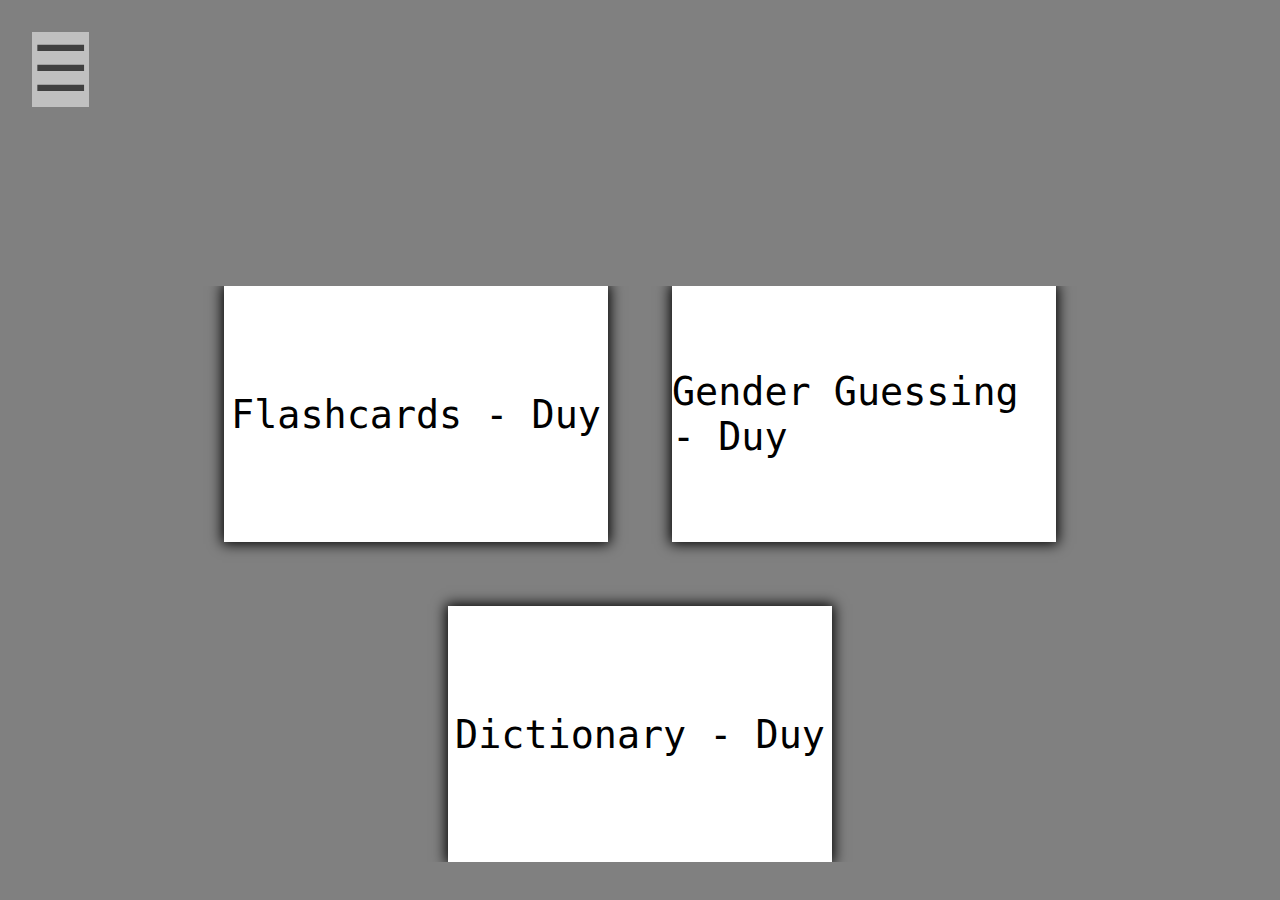
<file: index.html>
<!DOCTYPE html>
<html lang="en">
<head>
    <meta charset="UTF-8">
    <meta name="viewport" content="width=device-width, initial-scale=1.0">
    <link rel="preconnect" href="https://fonts.googleapis.com">
    <link rel="preconnect" href="https://fonts.gstatic.com" crossorigin>
    <link href="https://fonts.googleapis.com/css2?family=Momo+Signature&display=swap" rel="stylesheet">
    <link href="https://fonts.googleapis.com/css2?family=Momo+Signature&family=Roboto:ital,wght@0,100..900;1,100..900&display=swap" rel="stylesheet">
    <link rel="stylesheet" href="flashcard.css">
    <link rel="stylesheet" href="main.css">
    <title>De_Wie</title>
</head>
<body>
    <div class="container">
        <div class="logo">De_Wie
        <div class="about">by Duy Nguyen
        </div>
        </div>
        <div class="subpage-select">

        </div>
    </div>
</body>
<script src="backend.js"></script>
<script src="main.js"></script>
<script src="menu.js"></script>
</html>
</file>
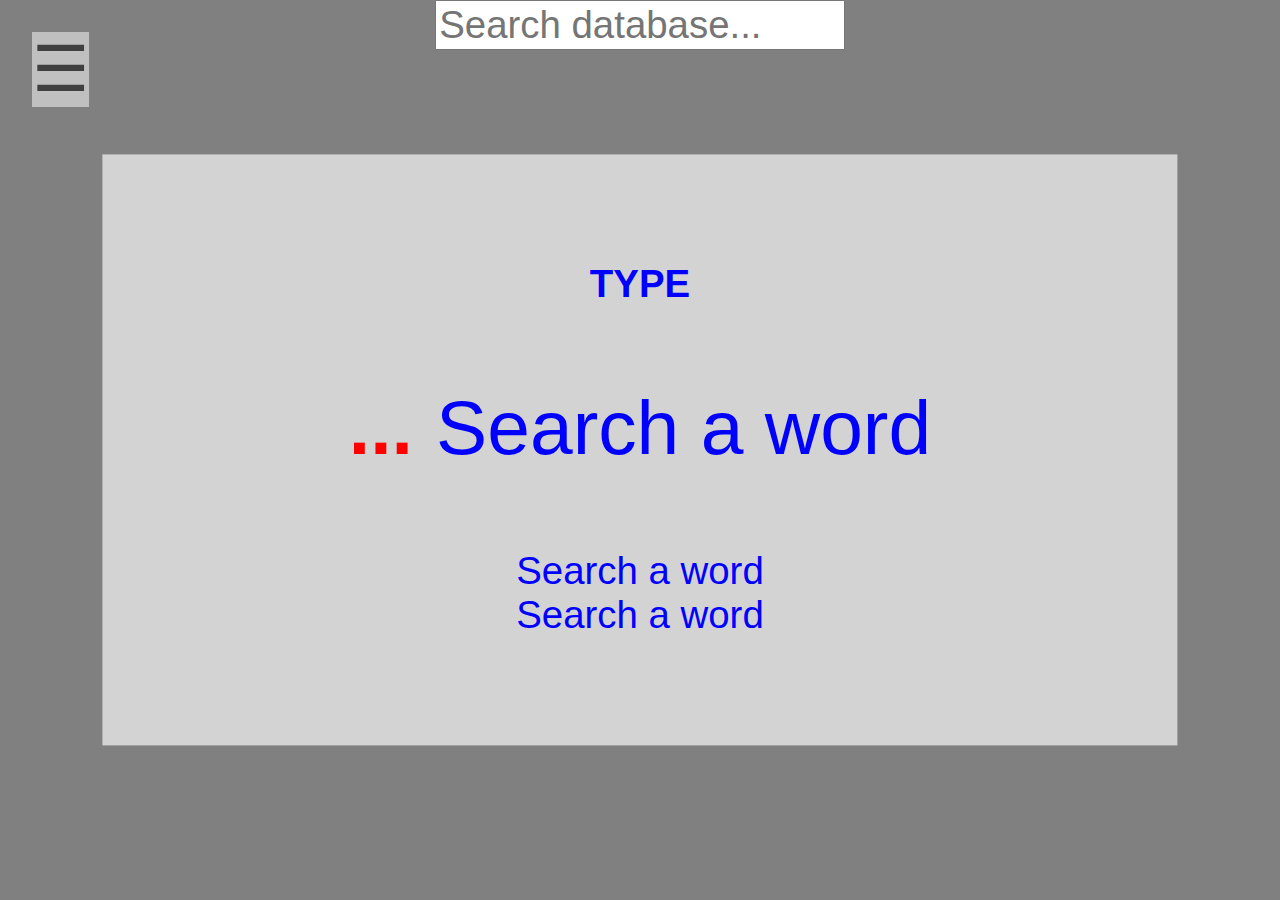
<file: dictionary.html>
<!DOCTYPE html>
<html lang="en">
<head>
    <meta charset="UTF-8">
    <meta name="viewport" content="width=device-width, initial-scale=1.0">
    <link rel="stylesheet" href="main.css">
    <link rel="stylesheet" href="dictionary.css">
    <title>Dictionary_dewie</title>
</head>
<body>
    <div class="container">
        <div class="search">
        <input placeholder="Search database...">
        <div class="search_results"></div>
        </div>
        <div class="result">
            <div class="type">TYPE</div>
            <div class = word_container>
                <strong>...</strong><pre> </pre>
                <p>Search a word</p>
            </div>
            <div class="meaning">Search a word</div>
            <div class="example">Search a word</div>


        </div>
    </div>
</body>
<script src="backend.js"></script>
<script src="menu.js"></script>
<script src="dictionary.js"></script>
</html>
</file>
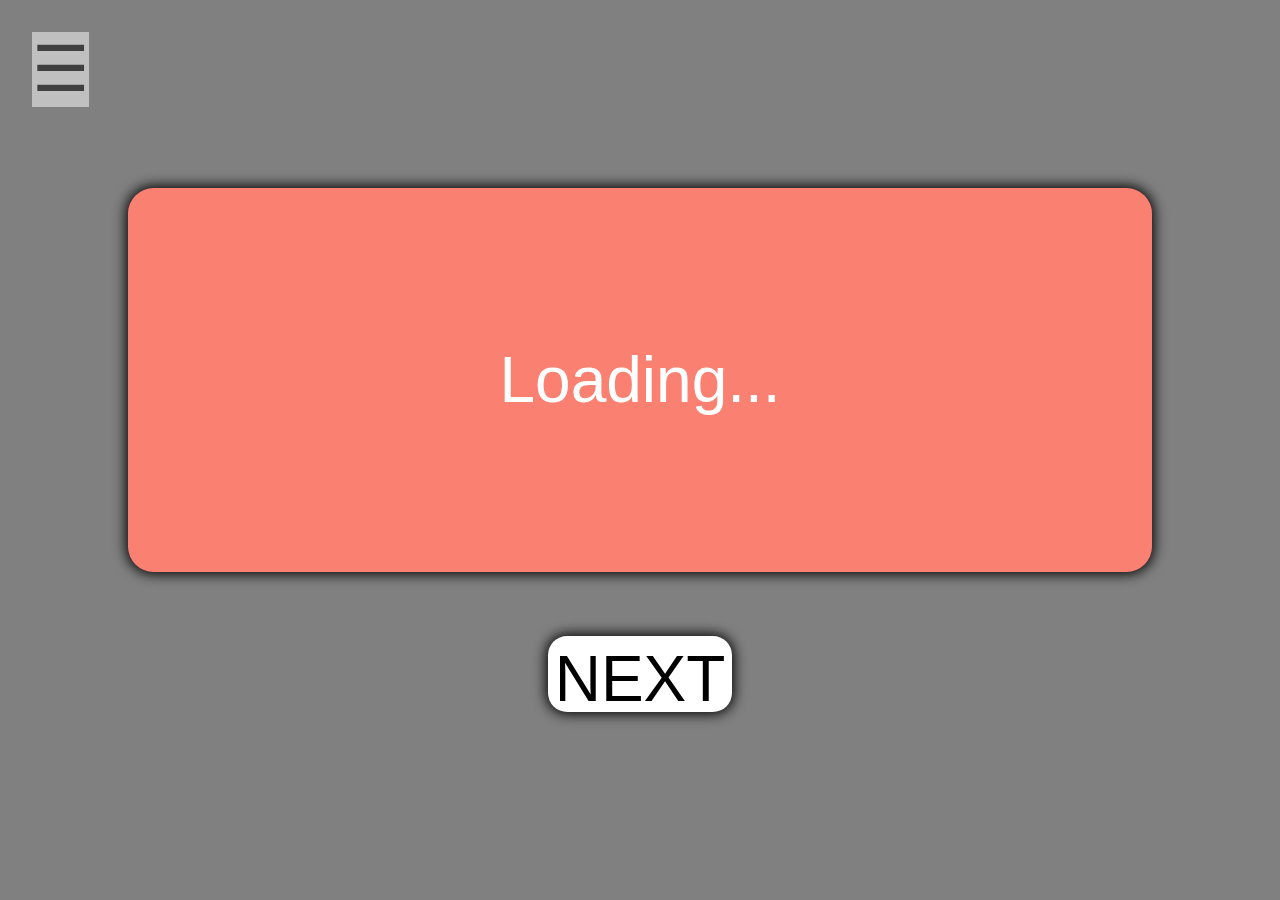
<file: flashcard.html>
<!DOCTYPE html>
<html lang="en">
<head>
    <meta charset="UTF-8">
    <meta name="viewport" content="width=device-width, initial-scale=1.0">
    <link rel="stylesheet" href="flashcard.css">
    <link rel="stylesheet" href="main.css">
    <title>Flashcard-De_Wie</title>
</head>
<body>
    <div class="container">
        <!-- <div class="cover">LOADING...</div> -->

    </div>
</body>
<script src="backend.js"></script>
<script src="flashcard.js"></script>
<script src="menu.js"></script>
</html>
</file>
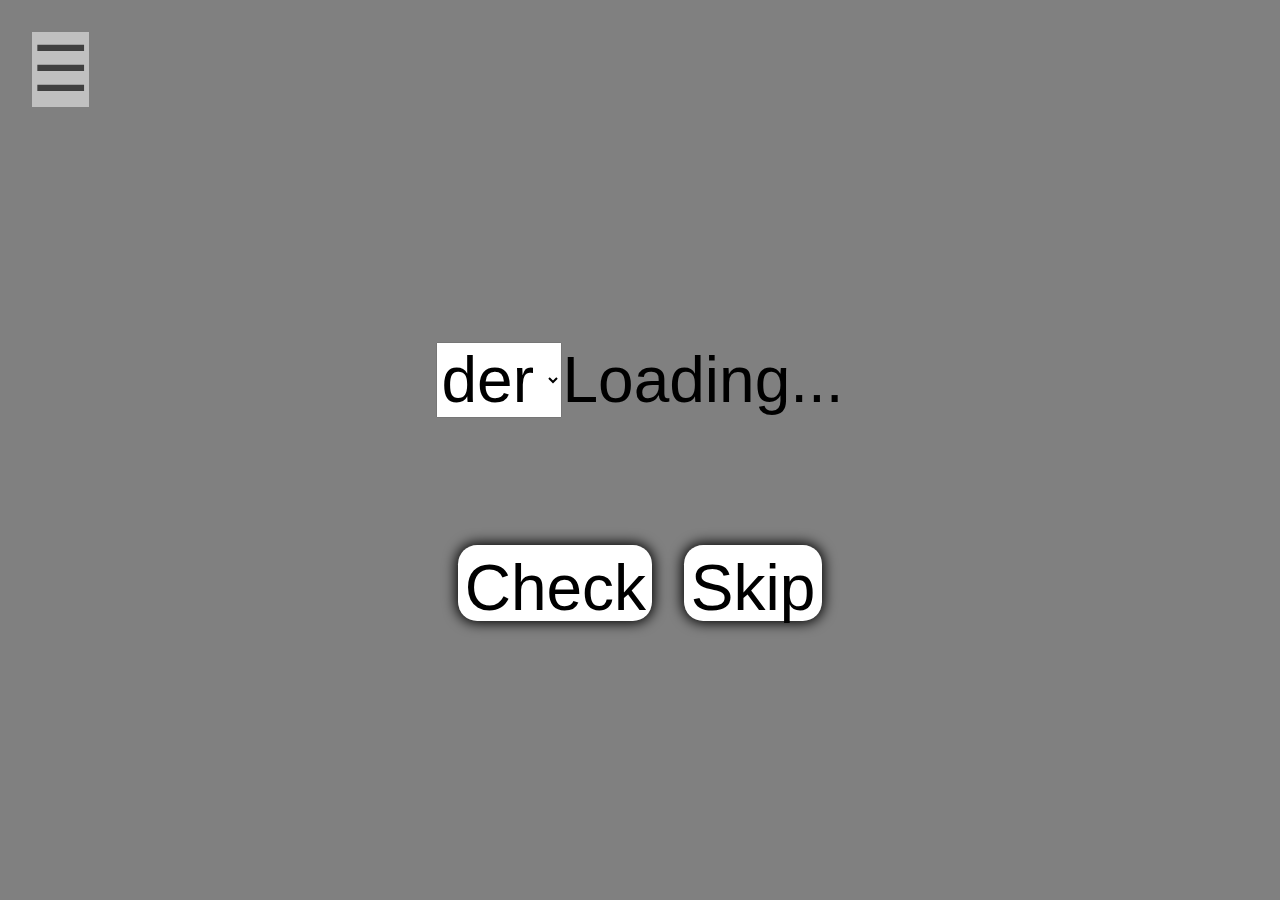
<file: genderguessing.html>
<!DOCTYPE html>
<html lang="en">
<head>
    <meta charset="UTF-8">
    <meta name="viewport" content="width=device-width, initial-scale=1.0">
    <title>Genderguessing</title>
    <link rel="stylesheet" href="main.css">
    <link rel="stylesheet" href="genderguessing.css">
</head>
<body>
    <div class="container">
    </div>
</body>
<script src="backend.js"></script>
<script src="menu.js"></script>
<script src="genderguessing.js"></script>
</html>
</file>
<file: flashcard.css>
.container{
    position:fixed;
    overflow:hidden;
    width:100%;
    height:100%;
    background:grey;
    display:flex;
    flex-direction: column;
    gap:5vmax;
    justify-content: center;
    align-items: center;
    top:0;
    left:0;
}

.flashcard{
    background:salmon;
    border-radius: 2vmax;
    box-shadow: 0 0 1vmax 2px black;
    width:80vw;
    min-height:30vmax;
    font-size:5vmax;
    color:white;
    font-family: Arial, Helvetica, sans-serif;
    display:flex;
    text-align: center;
    align-items: center;
    justify-content: center;
    transform-style:preserve-3d;
    cursor:pointer;
    user-select:none;
    transition:0.125s;
}
.flashcard:hover{
    box-shadow: 0 0 1vmax 6px black;

}
.flipped{
animation:0.25s flip-over;
pointer-events: none;
}
@keyframes flip-over{
from{
transform:rotateY(0deg)
}
to{
transform:rotateY(180deg)
}
}
@keyframes slide-in-out{
0%{
transform:translateX(0vh);
};
50%{
transform:translateX(100vh);
};
100%{
transform:translateX(0vh);
};
}
.next{
    transform:translateY(100vh);
}
.next-button{
    font-size: 5vmax;
    font-family: Arial, Helvetica, sans-serif;
    background:white;
    height:5vmax;
    text-align: center;
    justify-content:center;
    padding:0.5vmax;
    border-radius: 1.5vmax;
    display:flex;
    cursor:pointer;
    user-select: none;
    box-shadow: 0 0 1vmax 2px black;

}
.cover{
    background:black;
    z-index: 10;
    position:fixed;
    width:100vw;
    height:100vh;
    top:0;
    left:0;
    font-size:6vmax;
    color:white;
    font-family: Arial, Helvetica, sans-serif;
    display:flex;
    text-align: center;
    align-items: center;
    justify-content: center;
}
</file>
<file: main.css>
.container{
    position:absolute;
    overflow:hidden;
    width:100%;
    height:100%;
    background:grey;
    display:flex;
    flex:none;
    flex-direction: column;
    gap:5vmax;
    justify-content: center;
    align-items: center;
    top:0;
    left:0;

}
.logo{
    font-family: "Momo Signature", cursive;
    font-size:6vmax;
    color:white;
    user-select: none;
    opacity:0;
    text-align: center;
    animation: 3s fade-in forwards;
}
@keyframes fade-in {
    from{opacity:0;}
    to{opacity:1;}
}
.about{
    font-family: "Momo Signature", cursive;
    font-size:4vmax;
    color:white;
    text-align: center;
}
.subpage-select{
    display:flex;
    align-items: center;
    flex-wrap:wrap;
    justify-content: center;
    flex-direction: row;
    width:80vw;
    gap:5vmax;
    animation: 3s fade-in forwards;
    overflow-y:scroll;
}
.subpage-select a{

color:black;
text-decoration:none;
}
.subpage-button{
width:30vmax;
height:20vmax;
display:flex;
justify-content: center;
font-family: monospace;
font-size:4vmax;
align-items: center;
font-size:3vmax;
background:white;
box-shadow: 0 0 1vmax 2px black;
}

.menu{
    position:fixed;
    top:2.5vmax;
    left:2.5vmax;
    display:flex;
    flex-direction: row;
    gap:0;
}
.menu-panel{
display:flex;
flex-direction: column;
min-height:20vh;
width:fit-content;
max-width:100vw;
background:white;
opacity:0.5;
gap:0;
}
.menu-button{
font-size: 5vmax;
user-select: none;
cursor:pointer;
background:white;
opacity:0.5;
}

.menu-panel >*{
color:black;
font-size: 4vmax;
font-family: monospace;
display:flex;
flex-direction: row;
flex-wrap: wrap;

}
.menu-panel-button{
background:red;
color:white;
user-select: none;
cursor:pointer;
font-size: 5vmax;
}
.hidden{
    display:none;
}
</file>
<file: dictionary.css>
.container{
    justify-content: start;

}
.search{
    display:flex;
    flex-direction: column;
    align-items: center;
    justify-content: center;
    position: relative;
    gap:5px;
    margin: 0;
    padding: 0;
    z-index:10;

}
@media only screen and (max-width: 468px) {
  .search{
  
    margin-top:10vmax;

}
}
.dict-hidden{
    visibility: hidden;
    pointer-events: none;
    height:0;
    width:0;
    margin:0;
    padding:0;
}
.search_results{
    width:100%;
    height:fit-content;
    max-height: 50vh;
    overflow-y:scroll;
    overflow-x:hidden;
    display:flex;
    justify-content: center;
    align-items: center;
    flex-direction: column;
    padding:10vmax;
}
.search_results::-webkit-scrollbar {
  display: none;
}
.search_results div{
    width: 100%;
    height: fit-content;
    border: 2px solid black;
    font-size: 4vmax;
    background-color: white;
    text-align: center;
    box-shadow: 0 0 10px 2px black;
    cursor:pointer;
    transition:0.5s;

}
.search_results div:hover{
    scale:1.2;
}
.search input{
    font-size:3vmax;
    width: 80%;
    height: fit-content;
}
.result{
    background:lightgrey;
    display:flex;
    width:80vw;
    height:60vh;
    flex-direction: column;
    justify-content: center;
    align-items: center;
    gap:0;
    position:relative;
    padding:2vmax;
    position:absolute;
    left:50%;
    top:50%;
    transform:translate(-50%,-50%);
}
.type{
    width:100%;
    height: fit-content;
    text-align: centre;
    font-size: 3vmax;
    align-items: center;
    text-align: center;
    font-family: Arial, Helvetica, sans-serif;
    font-weight: bold;
    color:blue;
}
.word_container{
    display:flex;
    flex-direction: row;
    justify-content: center;
    align-items: center;
    width:100%;
}
.result>*{
font-family: Arial, Helvetica, sans-serif;
font-size:3vmax;
color:blue;
}
.word_container strong{
color:red;
font-size:6vmax;
}
.word_container p{
    font-size: 6vmax;
}
</file>
<file: genderguessing.css>
.guessing-space{
display:flex;
flex-direction: row;
flex-wrap: wrap;
justify-content: center;
align-items:center;
}
.guessing-space{
    font-size: 5vmax;
    font-family: Arial, Helvetica, sans-serif ;
}
.guessing-space >*{
    font-size: 5vmax;
    font-family: Arial, Helvetica, sans-serif ;
}
.answer>*{
font-size:5vmax;
font-family: Arial, Helvetica, sans-serif;
}
.button-row{
    display:flex;
    align-items: center;
    justify-content: center;
    gap:2.5vmax;
}
.button{
        font-size: 5vmax;
    font-family: Arial, Helvetica, sans-serif;
    background:white;
    height:5vmax;
    text-align: center;
    width:fit-content;
    justify-content:center;
    padding:0.5vmax;
    border-radius: 1.5vmax;
    display:flex;
    cursor:pointer;
    user-select: none;
    box-shadow: 0 0 1vmax 2px black;
}
.hidden{
    display:none;
}
</file>
